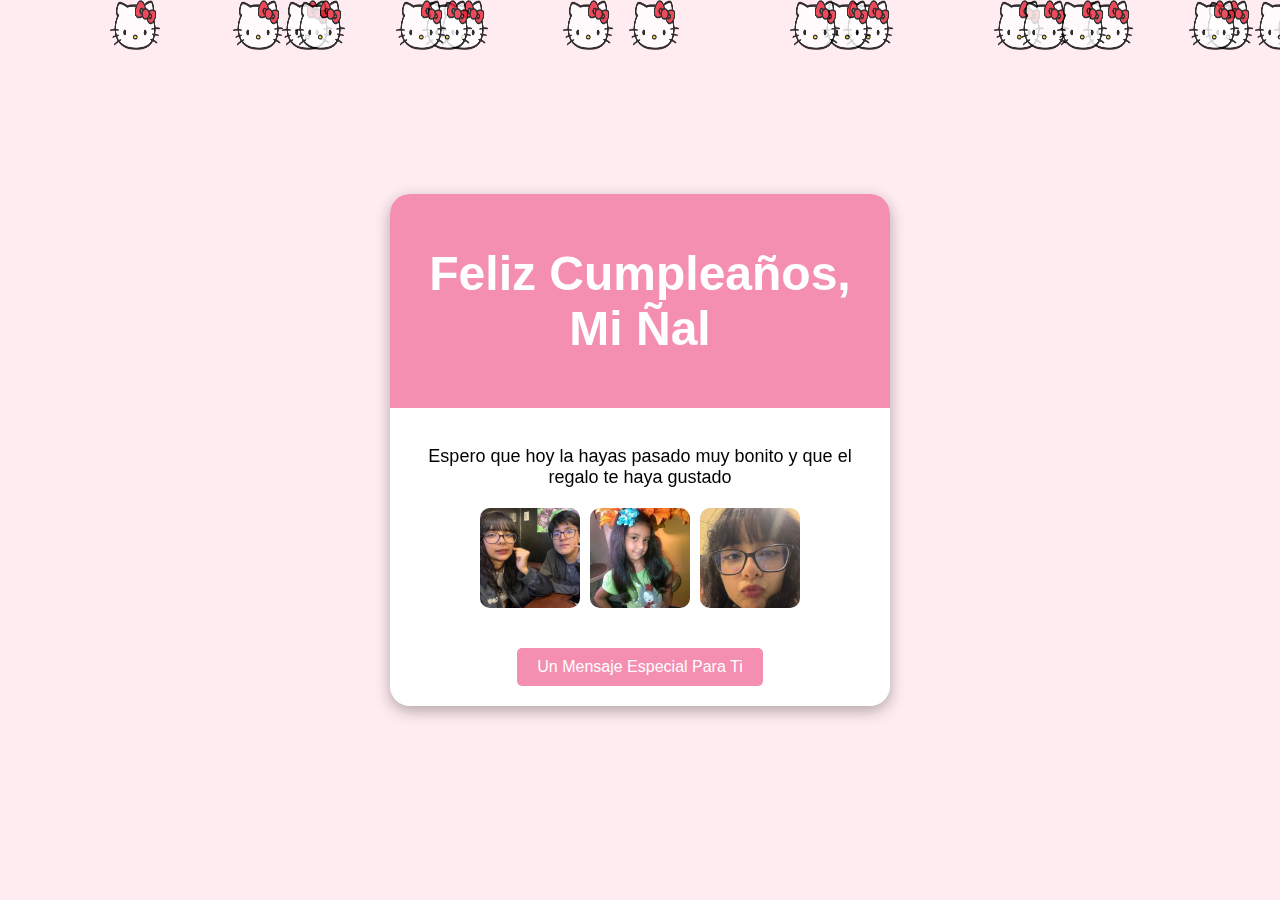
<file: index.html>
<!DOCTYPE html>
<html lang="es">
<head>
    <meta charset="UTF-8">
    <meta name="viewport" content="width=device-width, initial-scale=1.0">
    <title>Feliz Cumpleaños Ñal</title>
    <link rel="stylesheet" href="styles.css">
</head>
<body>
    <div class="card">
        <div class="card-header">
            <h1>Feliz Cumpleaños, Mi Ñal</h1>
        </div>
        <div class="card-body">
            <p>Espero que hoy la hayas pasado muy bonito y que el regalo te haya gustado</p>
            <div class="photo-frame">
                <img src="foto1.jpeg" alt="Foto 1">
                <img src="foto2.jpeg" alt="Foto 2">
                <img src="foto3.jpeg" alt="Foto 3">
            </div>
        </div>
        <div class="card-footer">
            <button id="playbtn" onclick="window.location.href='special.html'">Un Mensaje Especial Para Ti  </button>
        </div>
    </div>
    <div id="kityRain"></div>
    <script src="rain2.js"></script>
</body>
</html>
</file>
<file: styles.css>
body, html {
    margin: 0;
    padding: 0;
    width: 100%;
    height: 100%;
    font-family: 'Arial', sans-serif;
    background-color: #ffecf0;
    display: flex;
    justify-content: center;
    align-items: center;
    overflow: hidden;
    z-index: -1;
}
#kityRain{
    position: fixed;
    top: 0;
    left: 0;
    width: 100%;
    height: 100%;
    pointer-events: none;
    overflow: hidden;
    z-index: -2;
}
.kity {
    position: absolute;
    width: 50px;
    height: 50px;
    animation: fall linear infinite;
    opacity: 0.8;
}
@keyframes fall {
    from {
        transform: translateY(-100px);
    }
    to {
        transform: translateY(100vh);
    }
}
.card {
    background: #fff;
    width: 90%;
    max-width: 500px;
    border-radius: 20px;
    box-shadow: 0 5px 15px rgba(0, 0, 0, 0.3);
    overflow: hidden;
    animation: fadeIn 2s ease-in-out;
}

.card-header {
    background: #f48fb1;
    color: white;
    text-align: center;
    padding: 20px;
    font-size: 24px;
}

.card-body {
    padding: 20px;
    text-align: center;
}

.card-body p {
    font-size: 18px;
    margin-bottom: 20px;
}

.photo-frame {
    display: flex;
    justify-content: center;
    gap: 10px;
}

.photo-frame img {
    width: 100px;
    height: 100px;
    border-radius: 10px;
    object-fit: cover;
    transition: transform 0.3s ease;
}

.photo-frame img:hover {
    transform: scale(1.1);
}

.card-footer {
    padding: 20px;
    text-align: center;
}

.card-footer button {
    padding: 10px 20px;
    background-color: #f48fb1;
    border: none;
    color: white;
    border-radius: 5px;
    cursor: pointer;
    font-size: 16px;
    transition: background-color 0.3s ease;
}

.card-footer button:hover {
    background-color: #e91e63;
}

#specialMessage {
    margin-top: 15px;
    font-size: 18px;
    color: #e91e63;
    animation: fadeIn 2s ease-in-out;
}

/* Animaciones */
@keyframes fadeIn {
    from { opacity: 0; }
    to { opacity: 1; }
}
</file>
